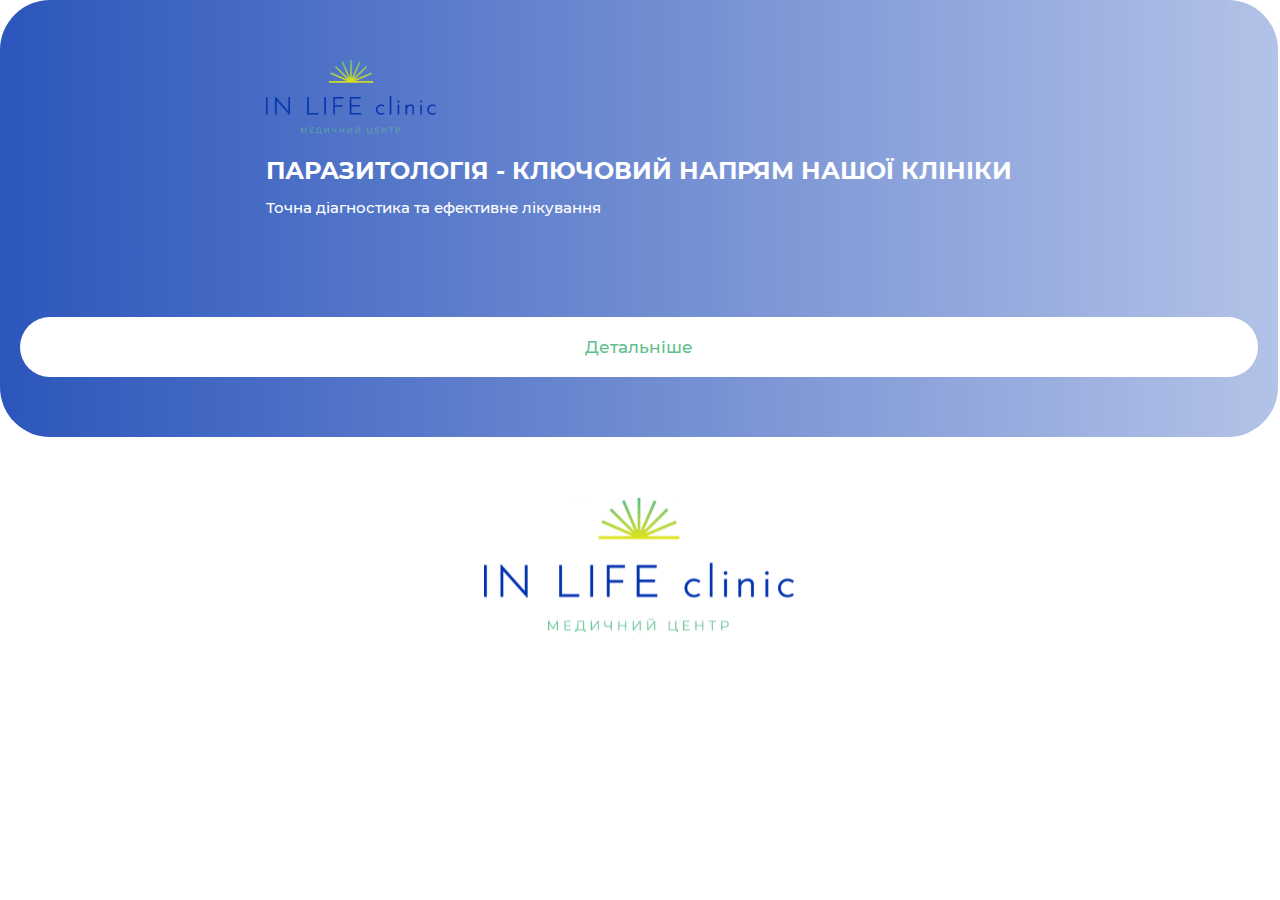
<file: index-mobile1.html>
<!DOCTYPE html>
<html lang="uk">
  <head>
    <meta charset="UTF-8" />
    <!-- <meta name="viewport" content="width=device-width, initial-scale=1.0" /> -->
    <meta
      name="viewport"
      content="width=device-width, initial-scale=1.0, maximum-scale=1.0"
    />
    <meta name="robots" content="noindex, nofollow" />
    <title>Багатопрофільний лікувально-діагностичний центр</title>
    <meta
      name="description"
      content="In Life clinic - сучасний багатопрофільний лікувально-діагностичний центр у Харкові. Консультації специалістів, лабораторія ☎ +38 097 604 40 22"
    />
    <link rel="canonical" href="https://inlifeclinic.com.ua/" />
    <meta property="og:locale" content="ua_UA" />
    <meta property="og:type" content="website" />
    <meta
      property="og:title"
      content="Багатопрофільний лікувально-діагностичний центр з викликом лікаря додому"
    />
    <meta
      property="og:description"
      content="In Life clinic - сучасний багатопрофільний лікувально-діагностичний центр у Харкові. Консультації специалістів, лабораторія ☎ +38 097 604 40 22, +38 050 604 40 22"
    />
    <meta property="og:url" content="https://inlifeclinic.com.ua/" />
    <meta
      property="article:publisher"
      content="https://www.facebook.com/inlifeclinic.ua/"
    />
    <meta
      property="article:modified_time"
      content="2023-08-29T10:22:51+00:00"
    />
    <meta property="og:image" content="img/logo.svg" />
    <meta property="og:image:width" content="1020" />
    <meta property="og:image:height" content="447" />
    <meta property="og:image:type" content="image/svg" />
    <link rel="icon" href="img/cropped-icon-32x32.png" sizes="32x32" />
    <link rel="icon" href="img/cropped-icon-192x192.png" sizes="192x192" />
    <link rel="apple-touch-icon" href="img/cropped-icon-180x180.png" />
    <meta
      name="msapplication-TileImage"
      content="img/cropped-icon-270x270.png"
    />

    <link rel="stylesheet" href="css/variables.css" />
    <link rel="stylesheet" href="css/styles-mobile-final.css" />
    <link
      rel="stylesheet"
      href="https://cdn.jsdelivr.net/npm/swiper@11/swiper-bundle.min.css"
    />
  </head>
  <body style="padding:0 2px 0 0; background-color:#fff;">
    
     

      

      <section class="hero">
        <div class="hero-inner">
          <div class="hero-left">
            <img src="img/logo.svg" alt="Логотип клініки" />
            <h1>Паразитологія - ключовий напрям нашої клініки</h1>
            <p>Точна діагностика та ефективне лікування</p>
          </div>
          <a href="#contact" class="btn2">Детальніше</a>
        </div>
      </section>

      <footer class="site-footer">
        <div class="footer-container">
          <div class="footer-logo">
            <img src="img/logo.svg" alt="Логотип" width="310" height="136" />
          </div>

         
        </div>
      </footer>
   
    
   
  </body>
</html>
</file>
<file: css/variables.css>
:root {
  --color-primary: #5fbf8d;
  --color-text: #000000;
  --color-secondary: #0032af;
  --color-gray: #5c5c5c;
  --color-bg: #ffffff;
  --container-width: 1200px;
  --bggreen: rgba(230, 251, 244, 1);
  --txtlight-green: rgba(95, 191, 141, 1);
  --txtdark-gray: rgba(93, 93, 93, 1);
  --bgwhite: rgba(255, 255, 255, 1);
  --txtblack: rgba(0, 0, 0, 1);
  --txtdark-green: rgba(82, 94, 95, 1);
  --elemgreen: rgba(95, 191, 141, 1);
  --txtwhite: rgba(253, 253, 253, 1);
  --btngreen: rgba(95, 191, 141, 1);
  --bggreen: rgba(230, 251, 244, 1);
  --txtblue: rgba(0, 50, 175, 1);
  --elemyellow: rgba(219, 225, 32, 1);
  --bgblue: rgba(240, 255, 255, 1);
  --elemlight-blue: rgba(207, 219, 248, 1);
  --elemwhite: rgba(253, 253, 253, 1);
  --txtgray: rgba(238, 238, 238, 1);
  --btnwhite: rgba(253, 253, 253, 1);
}
</file>
<file: css/styles-mobile-final.css>
@font-face {
  font-family: Montserrat;
  src: url('../fonts/Montserrat-Regular.woff2') format('woff2');
  font-weight: 400;
  font-style: normal;
}

@font-face {
  font-family: Montserrat;
  src: url('../fonts/Montserrat-Medium.woff2') format('woff2');
  font-weight: 500;
  font-style: normal;
}

@font-face {
  font-family: Montserrat;
  src: url('../fonts/Montserrat-Bold.woff2') format('woff2');
  font-weight: 700;
  font-style: normal;
}

@font-face {
  font-family: Montserrat;
  src: url('../fonts/Montserrat-Semibold.woff2') format('woff2');
  font-weight: 600;
  font-style: normal;
}

* {
  box-sizing: border-box;
}

html,
body {
  overflow-x: hidden;
}

body {
  font-family: Montserrat, sans-serif;
  font-weight: 400;
  font-size: 15px;
  line-height: 1.3;
  margin: 0;
  padding: 0;
}

.wrapper {
  margin: 0 auto;
  width: 100%;
  padding: 0;
}

h1,
h2,
h3,
h4 {
  text-transform: uppercase;
}

h1,
h2 {
  font-size: 24px;
  font-weight: 700;
}

h3 {
  font-size: 18px;
  font-weight: 600;
}

h4 {
  font-size: 15px;
  font-weight: 600;
}

.uppercase {
  text-transform: uppercase;
}

p {
  padding: 0;
  margin: 0;
}

.button {
  font-weight: 500;
}

button:active {
  transform: scale(0.98);
  box-shadow: 0 2px 6px rgb(0 0 0 / 20%);
}

.menu-link.active {
  color: #5fbf8d;
  font-weight: 600;
}

header {
  display: flex;
  justify-content: center;
  align-items: center;
  flex-direction: column;
  padding: 0;
}

.contacts {
  margin: 0 auto;
  display: flex;
  height: 151px;
  width: 100%;
  justify-content: space-between;
  align-items: center;
  background: #f5f5f5;
  padding: 20px;
  flex-direction: column;
}

.cblock img {
  margin-right: 12px;
}

.cblock {
  display: flex;
  align-items: center;
  width: 100%;
}

.cblock p {
  font-weight: 500;
}

.contact_image {
  height: 40px;
  margin-top: 0;
  display: block;
}

.contact_image img {
  display: block;
  width: 40px;
  height: 40px;
  object-fit: contain;
}

.contact_content {
  margin-top: 2px;
}

.menu-wrap {
  width: 100%;
  background-color: #fff;
  padding: 20px;
  display: flex;
  justify-content: space-between;
  align-items: center;
}

.main-menu {
  background: #fff;
}

.burger {
  display: flex;
  justify-content: space-between;
  gap: 12px;
  width: 92px;
  height: 47px;
  margin-right: 10px;
}

.language-wrapper {
  position: relative;
  width: 90px;
  height: 46px;
}

.language-ring {
  width: 100%;
  height: 100%;
  border: 1px solid #5fbf8d;
  border-radius: 23px;
}

.language-switcher {
  position: absolute;
  top: 50%;
  left: 50%;
  transform: translate(-50%, -50%);
}

.language-switcher > button {
  display: inline-flex;
  align-items: center;
  gap: 6px;
  background: none;
  border: none;
  font: inherit;
  cursor: pointer;
  font-weight: 600;
  font-size: 17px;
  text-transform: uppercase;
}

.language-switcher > button .chevron {
  width: 16px;
  height: 16px;
  transition: transform 0.3s ease;
}

.language-switcher:hover > button .chevron {
  transform: rotate(180deg);
}

.language-switcher .submenu {
  display: none;
  position: absolute;
  top: 100%;
  left: 0;
  background: white;
  list-style: none;
  padding: 0 15px 8px;
  margin: 0;
  box-shadow: 0 4px 8px rgb(0 0 0 / 10%);
  z-index: 10;
  border-radius: 5px;
}

.language-switcher .submenu li a {
  display: block;
  padding: 0;
  color: #333;
  text-decoration: none;
  font-weight: 600;
  font-size: 17px;
  text-transform: uppercase;
}

.language-switcher .submenu li a:hover {
  background: #5fbf8d;
  color: white;
}

.language-switcher:hover .submenu {
  display: block;
}

.hero {
  display: flex;
  background: linear-gradient(
    90deg,
    rgb(44 86 188 / 100%) 0%,
    rgb(179 194 231 / 100%) 100%
  );
  height: 445px;
  width: 100%;
  border-radius: 50px;
  padding: 60px 20px;
}

.hero-inner {
  width: 100%;
  margin: 0 auto;
  display: flex;
  align-items: center;
  justify-content: space-between;
  color: #fff;
  flex-direction: column;
}

.hero-left img {
  width: 113px;
  height: 50px;
}

.hero-left h1 {
  margin-bottom: 12px;
  text-transform: uppercase;
}

.hero-left p {
  font-weight: 500;
  margin-bottom: 20px;
  max-width: calc(100svw - 40px);
}

.btn2 {
  display: flex;
  justify-content: center;
  align-items: center;
  background: #fff;
  color: #5fbf8d;
  padding: 12px 24px;
  text-decoration: none;
  border-radius: 30px;
  font-weight: 500;
  width: 100%;
  height: 60px;
  transition: background 0.3s ease;
  font-size: 17px;
}

.btn2:active {
  background: #4aa97a;
}

.directions,
.services,
.contact-form-section {
  background-color: var(--bggreen);
  width: 100%;
  border-radius: 50px;
  padding: 60px 20px;
}

.container {
  padding: 0;
}

.directions h2,
.services h2 {
  margin: 0 0 30px;
  text-align: left;
}

.feature-grid {
  display: grid;
  grid-template-columns: 1fr;
  gap: 20px;
}

.gblock {
  display: block;
  background: #fff;
  padding: 30px;
  text-align: left;
  font-weight: bold;
  border: none;
  border-radius: 25px;
  height: 100%;
  text-decoration: none;
  color: inherit;
  box-shadow: none;
  transition: box-shadow 0.2s ease;
}

.gblock:active,
.gblock:focus-visible {
  box-shadow: inset 0 0 0 1px #5fbf8d, 0 7px 30px rgb(0 130 128 / 20%);
}

.gblock:active h3,
.gblock:focus-visible h3,
.feature-buttons a:active h4,
.feature-buttons a:focus-visible h4 {
  color: var(--color-primary);
}

.gblock__top {
  display: flex;

  /* align-items: left; */
  gap: 12px;
  margin: 0;
  flex-direction: column;
}

.gblock__top h3,
.feature-buttons h4 {
  color: inherit;
  transition: color 0.2s ease;
  margin: 0;
}

.gblock__top h3 {
  margin-bottom: 12px;
}

.gblock__top img {
  width: 60px;
  height: 60px;
  display: block;
}

.gblock__bottom {
  font-weight: 400;
  text-align: left;
}

.about {
  width: 100%;
  margin: 0 auto;
  padding: 40px 20px 60px;
}

.about h2 {
  margin: 0 0 30px;
}

.text-split {
  display: grid;
  grid-template-columns: 1fr;
  gap: 20px;
  margin: 0 0 20px;
}

.about .feature-grid {
  display: grid;
  grid-template-columns: 1fr;
  gap: 20px;
}

.text-split > div:first-child {
  font-size: 20px;
  font-weight: 600;
}

.text-split > div:last-child p + p {
  margin-top: 12px;
}

.feature-image img {
  width: calc(100svw - 40px);
  height: 500px;
  display: block;
  border-radius: 25px;
  object-fit: cover;
}

.feature-buttons {
  display: grid;
  grid-template-columns: 1fr;
  gap: 20px;
}

.feature-buttons a {
  display: block;
  width: 100%;
  max-width: 100%;
  box-sizing: border-box;
  text-align: left;
  padding: 30px;
  background: white;
  border-radius: 25px;
  box-shadow: inset 0 0 0 1px #ececec, 0 0 5px rgb(0 0 0 / 10%);
  text-decoration: none;
  color: inherit;
  transition: box-shadow 0.2s ease;
}

.feature-buttons a:active {
  box-shadow: inset 0 0 0 1px #5fbf8d, 0 7px 30px rgb(0 130 128 / 20%);
}

.about__top {
  display: flex;
  justify-content: start;
}

.about__top img {
  width: 60px;
  height: 60px;
  display: block;
  margin-bottom: 20px;
}

.about__bottom h3 {
  margin: 0 0 12px;
}

.doctors {
  position: relative;
  width: 100%;
  margin: 40px auto 0;
}

p.plain {
  font-weight: 400 !important;
  margin-bottom: 20px !important;
  min-height: 78px;
}

.slider-wrapper {
  position: relative;
  display: flex;
  align-items: center;
  gap: 20px;
  margin-top: 10px;
}

.slider-item {
  flex: 0 0 calc(100svw - 40px);
  display: flex;
  flex-direction: column;
  border: 1px solid #ececec;
  border-radius: 25px !important;
  scroll-snap-align: start;
  position: relative !important;
  z-index: 1;
  background: white;
  margin-bottom: 20px;
}

.slider-item img {
  width: 100%;
  height: 350px;
  object-fit: cover;
  display: block;
}

.slider-item::after {
  content: '';
  position: absolute;
  inset: 0;
  box-shadow: none;
  transition: box-shadow 0.3s;
}

.slider-item:active::after {
  box-shadow: 0 7px 30px rgb(0 130 128 / 20%);
}

.slider-content {
  padding: 30px;
  display: flex;
  flex-direction: column;
  justify-content: space-between;
  flex-grow: 1;
}

.slider-content h3 {
  margin: 0 0 12px;
  min-height: 52px;
}

.slider-content p.prof {
  font-weight: 600;
  color: #0032af;
  margin: 0 0 20px;
}

.green-btn {
  display: inline-block;
  width: 100%;
  height: 60px;
  background: #5fbf8d;
  color: white;
  text-align: center;
  line-height: 60px;
  border-radius: 30px;
  font-weight: 600;
  align-self: start;
  text-decoration: none;
  margin: 0 auto;
  position: relative;
  z-index: 10;
  font-size: 17px;
}

.slider-content a:active {
  background: #fff;
  color: #5fbf8d;
}

.slider-header {
  display: flex;
  justify-content: space-between;
  align-items: center;
  margin: 0 20px;
  padding: 0;
  height: auto;
}

.slider-header h2 {
  margin: 0;
}

.slider-more {
  display: block;
  background: none;
  border: 1px solid #5fbf8d;
  border-radius: 30px;
  color: #5fbf8d;
  cursor: pointer;
  width: calc(100svw - 40px);
  height: 60px;
  font-size: 17px;
  font-weight: 500;
  margin: 0 auto;
  transition: color 0.2s, background 0.2s;
}

.slider-more:active {
  color: #fff;
  background: #5fbf8d;
}

.slider-nav {
  display: flex;
  gap: 16px;
}

/* slider swiper */

.swiper {
  padding-bottom: 30px;
}

.swiper-slide {
  background: white;
  border-radius: 12px;
  overflow: hidden;
  display: flex;
  flex-direction: column;
  box-shadow: 0 2px 10px rgb(0 0 0 / 5%);
}

.swiper-pagination {
  text-align: center;
}

.slider-item:hover {
  box-shadow: 0 7px 20px rgb(0 130 128 / 20%);
  border: 1px solid #5fbf8d;
}

.slider-wrapper {
  padding: 20px !important;
}

section.contact {
  max-width: 100%;
  margin: 40px auto;
  padding: 0 20px;
}

section.contact h2 {
  margin: 0 0 30px;
}

.contact-inner {
  display: flex;
  flex-direction: column;
  gap: 20px;
  align-items: flex-start;
}

.contact-inner .map {
  width: 100%;
  height: 500px;
  object-fit: cover;
  border-radius: 25px;
}

.contact-card {
  background: #fff;
  border-radius: 25px;
  padding: 30px;
  min-height: 130px;
  display: flex;
  flex-direction: column;
  justify-content: start;
  align-self: stretch;
  box-shadow: inset 0 0 0 1px #ececec, 0 0 5px rgb(0 0 0 / 10%);
}

.contact-card h3 {
  margin: 0 0 12px;
}

.contact-form-left h2 {
  margin: 0 0 20px;
}

.contact-form-left p {
  margin-bottom: 20px;
}

.contact-form-right {
  width: 100%;
}

form {
  display: flex;
  flex-direction: column;
  gap: 20px;
}

.full-width-input {
  height: 60px;
  border: 1px solid #000;
  border-radius: 15px;
  padding: 0 20px;
  box-sizing: border-box;
  transition: box-shadow 0.2s, border-color 0.2s;
  font-family: Montserrat, sans-serif;
}

.full-width-input:focus {
  border-color: #5fbf8d;
  box-shadow: inset 0 0 0 2px rgb(95 191 141 / 100%);
  outline: none;
}

.input-row {
  display: flex;
  gap: 12px;
}

.form-checkbox {
  display: flex;
  align-items: flex-start;
  gap: 10px;
  font-size: 13px;
  font-weight: 500;
}

.form-checkbox input[type='checkbox'] {
  margin-top: 4px;
}

.submit-btn {
  width: 100%;
  height: 60px;
  background-color: #5fbf8d;
  color: white;
  font-size: 17px;
  font-weight: 500;
  border: none;
  border-radius: 30px;
  cursor: pointer;
}

.form-checkbox input[type='checkbox'] {
  appearance: none;
  width: 20px;
  height: 20px;
  border: 2px solid #5fbf8d;
  border-radius: 4px;
  position: relative;
  cursor: pointer;
  outline: none;
  margin: 3px 0 0 0;
  flex-shrink: 0;
}

.form-checkbox input[type='checkbox']:checked {
  background-color: #5fbf8d;
  border-color: #5fbf8d;
}

.form-checkbox input[type='checkbox']::after {
  content: '';
  position: absolute;
  top: 2px;
  left: 6px;
  width: 4px;
  height: 9px;
  border: solid white;
  border-width: 0 2px 2px 0;
  transform: rotate(45deg);
  opacity: 0;
  transition: opacity 0.2s ease-in-out;
}

.form-checkbox input[type='checkbox']:checked::after {
  opacity: 1;
}

.site-footer {
  background-color: #fff;
  padding: 60px 0;
}

.footer-container {
  max-width: 100%;
  margin: 0 auto;
  display: flex;
  flex-direction: column;
  padding: 0 20px;
  align-items: flex-start;
}

.footer-logo {
  margin: 0 auto 30px;
}

.footer-logo img {
  width: 320px;
}

.footer-columns {
  display: grid;
  grid-template-columns: 1fr;
  gap: 30px;
  width: 100%;
}

.footer-column {
  display: flex;
  flex-direction: column;
  color: rgb(93 93 93 / 100%);
}

.footer-column h4 {
  margin: 0 0 20px;
  color: #333;
}

.footer-column a {
  font-weight: 400;
  color: rgb(93 93 93 / 100%);
  text-decoration: none;
  transition: color 0.2s;
}

.footer-column a + a {
  margin-top: 12px;
}

.footer-column a:active {
  color: #5fbf8d;
}

.footer-column p {
  margin-block-end: 12px;
}

.raw2 {
  display: flex;
  flex-direction: column;
  gap: 20px;
}

.burger-btn {
  background: none;
  border: none;
  cursor: pointer;
  z-index: 1001;
}

.mobile-menu {
  position: fixed;
  top: 0;
  left: -100%;
  width: 217px;
  height: 100%;
  background-color: #fff;
  padding: 20px;
  box-shadow: 2px 0 8px rgb(0 0 0 / 10%);
  transition: left 0.3s ease;
  z-index: 1000;
}

.mobile-menu.active {
  left: 0;
}

.mobile-menu ul {
  list-style: none;
  padding: 0;
  margin: 0;
}

.mobile-menu li {
  margin-bottom: 12px;
}

.mobile-menu a {
  text-decoration: none;
  color: #333;
  font-size: 16px;
  display: flex;
  justify-content: space-between;
  align-items: center;
}

.submenu {
  display: none;
  margin-top: 8px;
  padding-left: 16px;
}

li.open > .submenu {
  display: block;
}

.chevron {
  font-size: 18px;
  transition: transform 0.3s;
}

li.open .chevron {
  transform: rotate(90deg);
}

.overlay {
  position: fixed;
  top: 0;
  left: 0;
  width: 100svw;
  height: 100svh;
  background-color: rgb(0 0 0 / 40%);
  opacity: 0;
  visibility: hidden;
  transition: opacity 0.3s ease;
  z-index: 999;
}

.mobile-menu.active + .overlay {
  opacity: 1;
  visibility: visible;
}

.menu-close {
  background: none;
  border: none;
  padding: 0;
  width: 24px;
  height: 24px;
  position: absolute;
  top: 20px;
  right: 20px;
  cursor: pointer;
  z-index: 1001;
}

@media (width >= 480px) {
  .wrapper {
    margin: 0 auto;
    width: 480px;
    padding: 0;
  }

  h3 {
    font-size: 20px;
    font-weight: 600;
  }

  header {
    height: 190px;
    padding: 20px 0;
  }

  .contacts {
    height: 102px;
  }

  .cblock {
    width: 210px;
  }

  .menu-wrap {
    height: 100px;
  }

  .hero {
    height: 437px;
  }

  .hero-left img {
    width: 170px;
    height: 74px;
  }

  .gblock {
    display: flex;
    flex-direction: column;
    gap: 20px;
  }

  .gblock__top {
    align-items: center;
  }

  .gblock__top h3 {
    margin-bottom: 0;
  }

  .slider-item img {
    height: 350px;
  }

  .slider-content h3 {
    min-height: auto;
  }

  /* slider swiper */

  .footer-logo img {
    width: 310px;
  }

  .footer-columns {
    display: grid;
    grid-template-columns: repeat(2, 1fr);
    gap: 20px;
    width: 100%;
  }
}

@media (width <= 768px) {
  .swiper-slide {
    width: calc(100svw - 40px) !important;
  }
}
</file>
